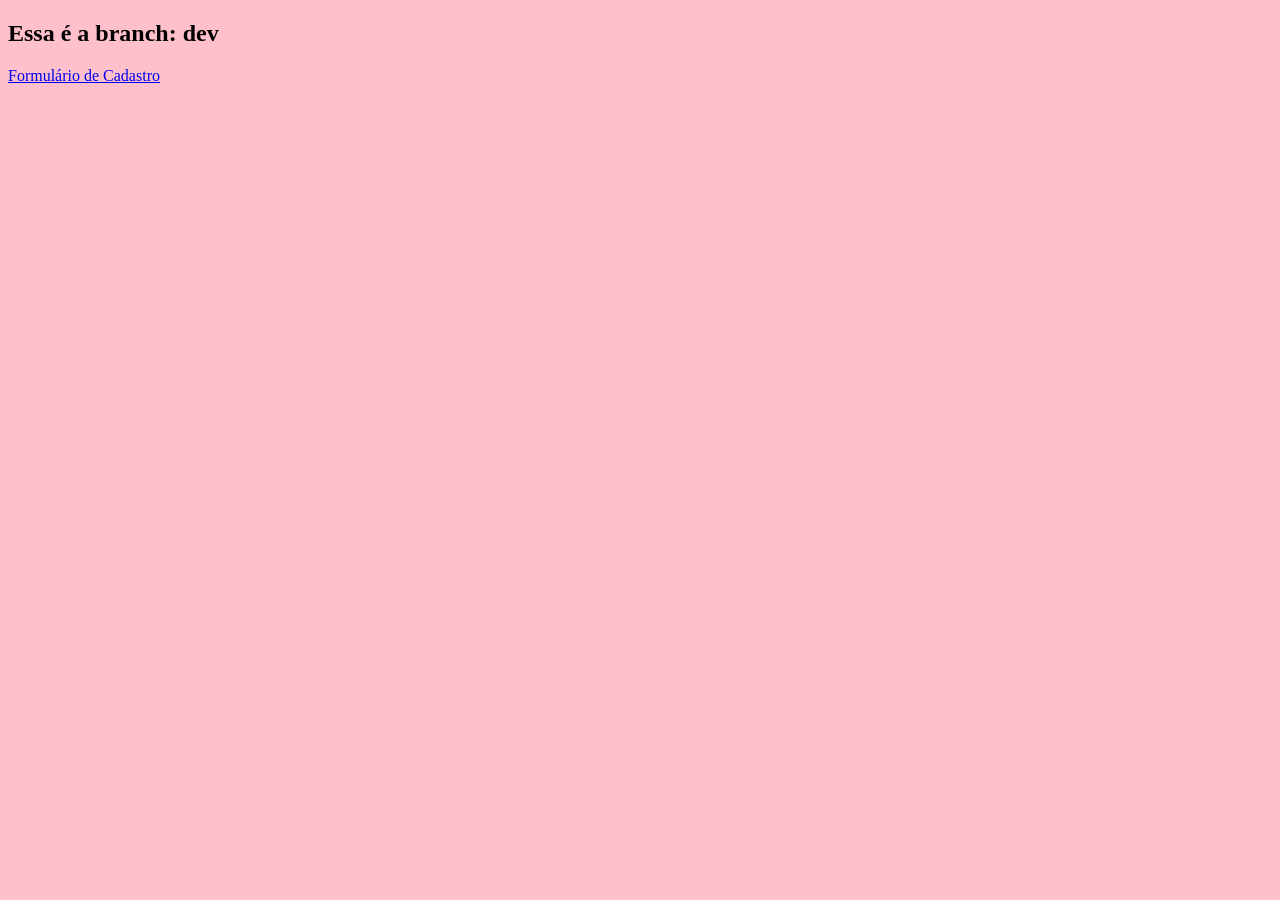
<file: index.html>
<!DOCTYPE html>
<html lang="en">
<head>
    <meta charset="UTF-8">
    <meta name="viewport" content="width=device-width, initial-scale=1.0">
    <title>Página Inicial</title>
    <link rel="stylesheet" href="style/index.css">
</head>
<body>
    <h2>Essa é a branch: dev</h2>
    <header>
        <nav>
            <a href="/html/formulario.html">Formulário de Cadastro</a>
            <a href=""></a>
            <a href=""></a>
        </nav>
    </header>
</body>
</html>
</file>
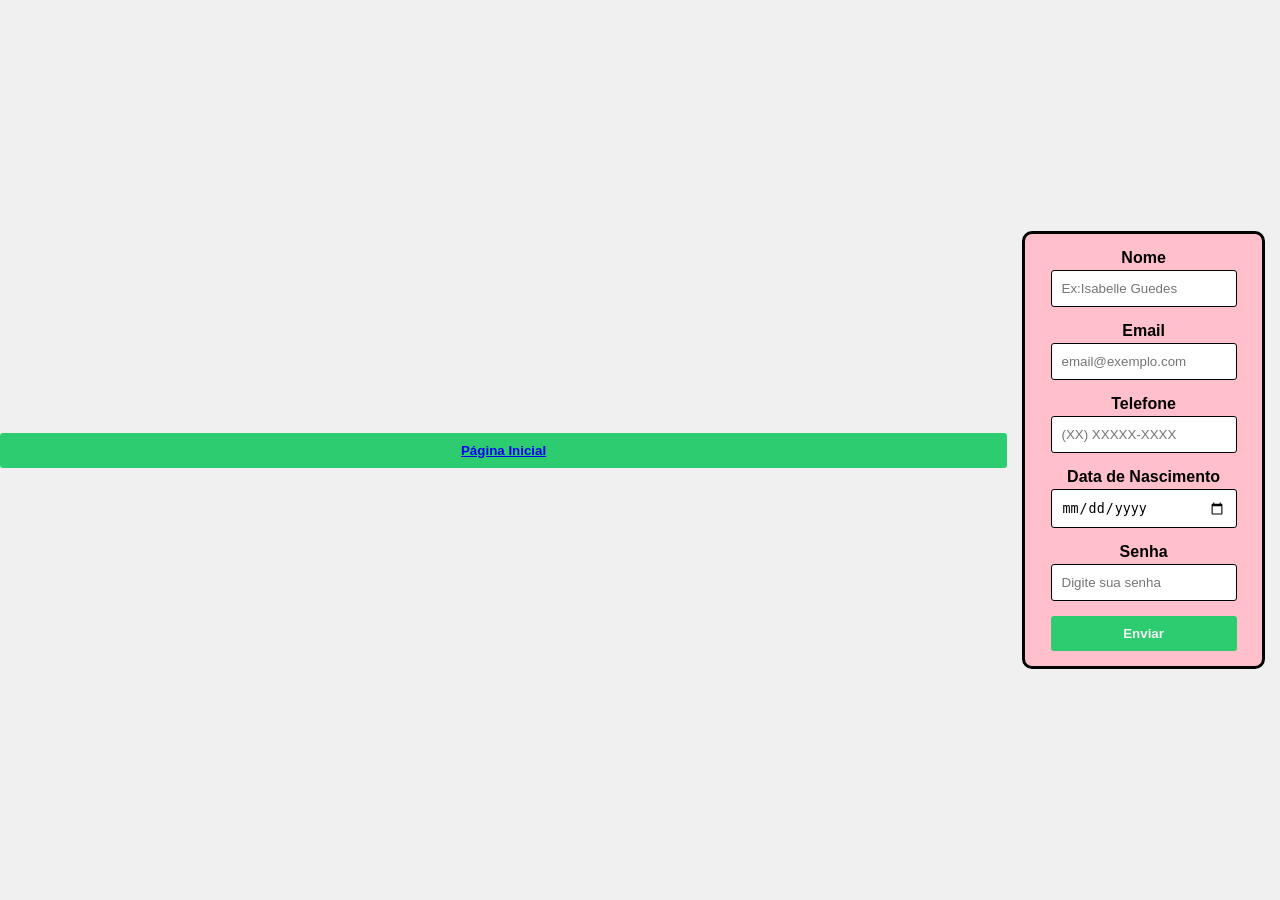
<file: html/formulario.html>
<!DOCTYPE html>
<html>
<head>
<title>Aula de Formulário</title>
<link rel="stylesheet" href="/style/formulario.css">
</head>
<body>
    <button><a href="/index.html">Página Inicial</a></button>
<form>

<label for="nome">Nome</label>
<input type="text" id="nome" name="nome"required placeholder="Ex:Isabelle Guedes"/>

<label for="email">Email</label>
<input type="email" id="email" name="email" required placeholder="email@exemplo.com">

<label for="">Telefone</label>
<input type="tel" name="Telefone" id="Telefone" required placeholder="(XX) XXXXX-XXXX" pattern="\(\d{2}\) \d{5}-\d{4}">

<label for=""> Data de Nascimento</label>
<input type="date" name="DataNascimento" id="DataNascimento" required/>

<label for="senha">Senha</label>
<input type="password" name="senha" id="senha" required placeholder="Digite sua senha"/>

<button type="submit" style="width: 90%; padding: 10px; cursor: pointer;">Enviar</button>

</body> 
</html>
</file>
<file: style/index.css>
body{
    background-color: pink;
}
</file>
<file: style/formulario.css>
/*reset*/
      * {
    box-sizing: border-box;
    margin: 0;
    padding: 0;
    }
      /*Body*/
        body {
            font-family: Arial, sans-serif;
            background-color: #f0f0f0;
            display: flex;
            justify-content: center;
            align-items: center;
            height: 100vh;
        }
      /*Formulário e componentes*/
       form{
         background-color:pink;
         width:300px ;
         margin: 15px;
         padding:15px ;
         border:3px solid black;
         border-radius:10px ;
         text-align: center;
       }  
        label {
         display:block;
         margin-bottom:3px ;
         color:black;
         font-weight:bold
       }
        input {
          width:90% ;
        padding:10px ;
        margin-bottom:15px;
        border: 1px solid black;
        border-radius: 3px;

       }
       button{
        width: 100%;
        padding: 10px;
        background-color: #2ecc71;
        color: whitesmoke;
        font-weight: bold;
        border: none;
        border-radius: 3px;
        cursor: pointer;
       }
</file>
